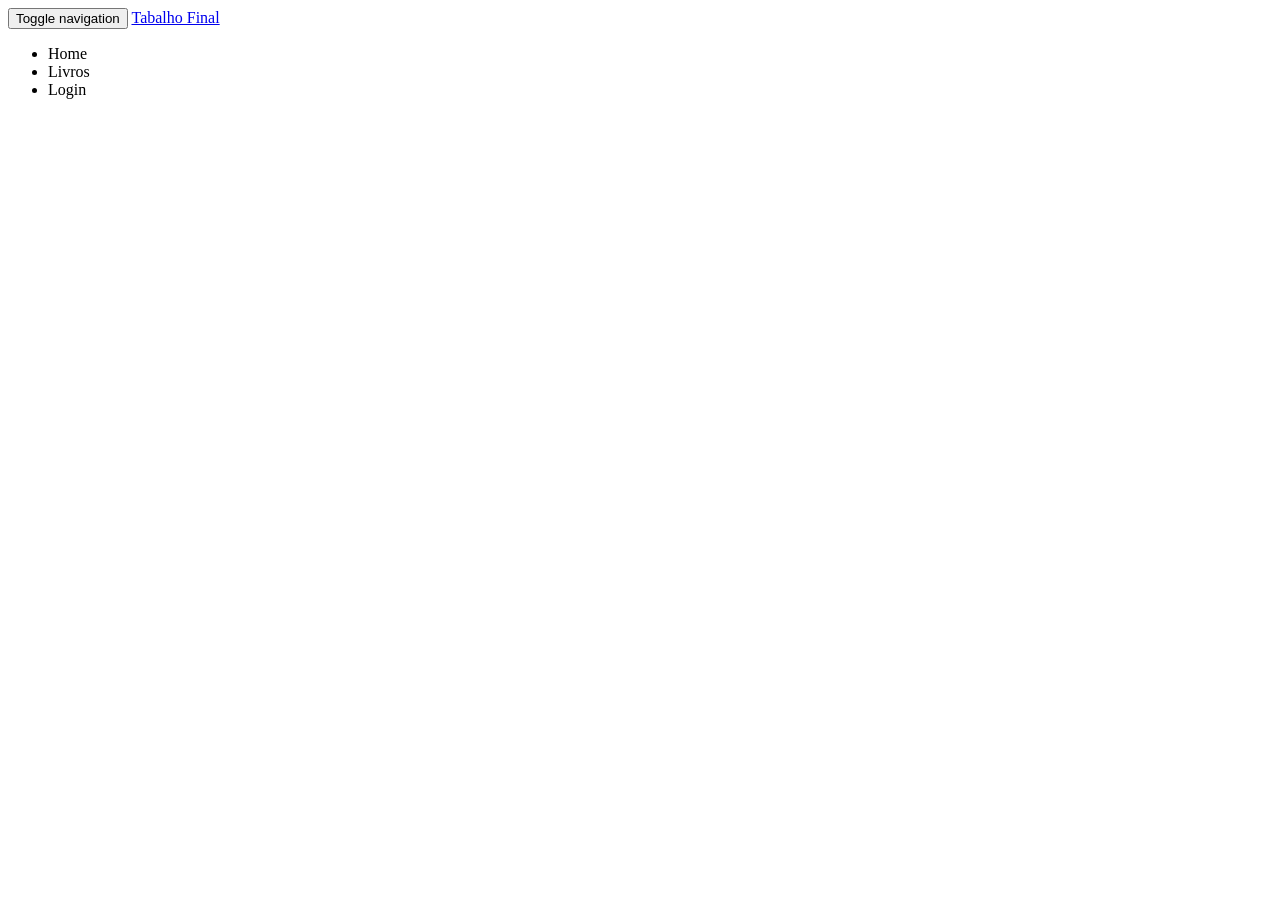
<file: src/main/resources/templates/layout/fragments/nav.html>
<!DOCTYPE html>
<html lang="en"
      xmlns:th="http://www.thymeleaf.org">

<div class="container" th:fragment="nav">
    <div class="navbar-header">
        <button type="button" class="navbar-toggle collapsed" data-toggle="collapse" data-target="#navbar" aria-expanded="false" aria-controls="navbar">
            <span class="sr-only">Toggle navigation</span>
            <span class="icon-bar"></span>
            <span class="icon-bar"></span>
            <span class="icon-bar"></span>
        </button>
        <a class="navbar-brand" href="../"> <i class="ion-cube"></i> Tabalho Final</a>
    </div>

    <div id="navbar" class="navbar-collapse collapse">
        <ul class="nav navbar-nav">
            <li class="active" th:classappend="${#httpServletRequest.getRequestURI().startsWith('../') ? 'active':''}" >
                <a th:href="@{/}">Home</a>
            </li>
            <li th:classappend="${#httpServletRequest.getRequestURI().startsWith('/catalog') ? 'active':''}" >
                <a  th:href="@{/catalog/}">Livros</a>
            </li>
            <li th:classappend="${#httpServletRequest.getRequestURI().startsWith('/login') ? 'active':''}" >
                <a  th:href="@{/login}">Login</a>
            </li>
        </ul>
    </div><!--/.nav-collapse -->
</div><!--/.container-fluid -->
</html>
</file>
